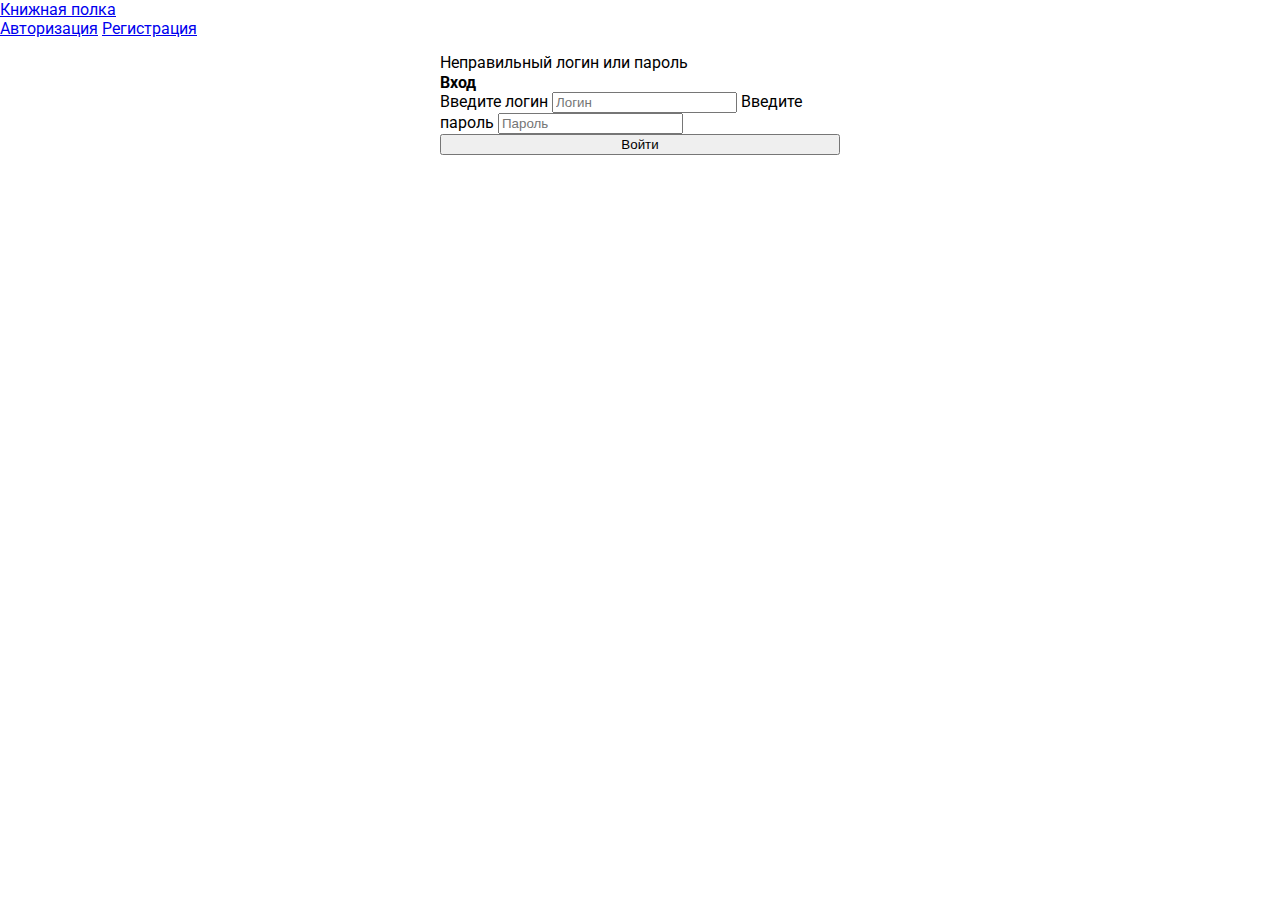
<file: src/main/webapp/WEB-INF/pages/index.html>
<!DOCTYPE html>
<html lang="en" xmlns="http://www.w3.org/1999/xhtml" xmlns:th="http://www.thymeleaf.org">
<head>
    <meta charset="UTF-8">
    <title>Вход</title>
    <link href="../../resources/css/reset.css" rel="stylesheet">
    <link href="../../resources/css/style.css" rel="stylesheet">

    <link rel="preconnect" href="https://fonts.googleapis.com">
    <link rel="preconnect" href="https://fonts.gstatic.com" crossorigin>
    <link href="https://fonts.googleapis.com/css2?family=Inter&family=Roboto:ital@0;1&display=swap" rel="stylesheet">

    <link href="https://cdn.jsdelivr.net/npm/bootstrap@5.0.2/dist/css/bootstrap.min.css" rel="stylesheet"
          integrity="sha384-EVSTQN3/azprG1Anm3QDgpJLIm9Nao0Yz1ztcQTwFspd3yD65VohhpuuCOmLASjC" crossorigin="anonymous">

</head>
<body>


<nav class="nav navbar-expand navbar-dark bg-dark">
    <div class="container-fluid">

        <div class="collapse navbar-collapse">
            <div class="navbar-nav me-auto">
                <a class="navbar-brand fs-2" href="/bookcase/">Книжная полка</a>

            </div>
            <div class="d-flex">
                <a class="btn btn-outline-primary me-3" href="/bookcase/">Авторизация</a>
                <a class="btn btn-danger me-2" href="/bookcase/registration">Регистрация</a>
            </div>
        </div>
    </div>

</nav>

<div class="container">



    <form class="form_container form-control mt-5 p-3" method="post" action="/">

        <div th:if="${param.error}">
            <div class="alert alert-danger text-center">
                Неправильный логин или пароль
            </div>
        </div>

        <h2 class="text-center">Вход</h2>

        <label class="form-label" for="login">Введите логин</label>
        <input name="login" id="login" type="text" placeholder="Логин" class="form-control" required>
        <label class="form-label  mt-3" for="password">Введите пароль</label>
        <input name="password" id="password" type="password" placeholder="Пароль" class="form-control" required>

        <input id="authorization" type="submit" class="btn btn-success mt-4 btn_w text-dark" value="Войти">

    </form>
</div>

</body>
</html>
</file>
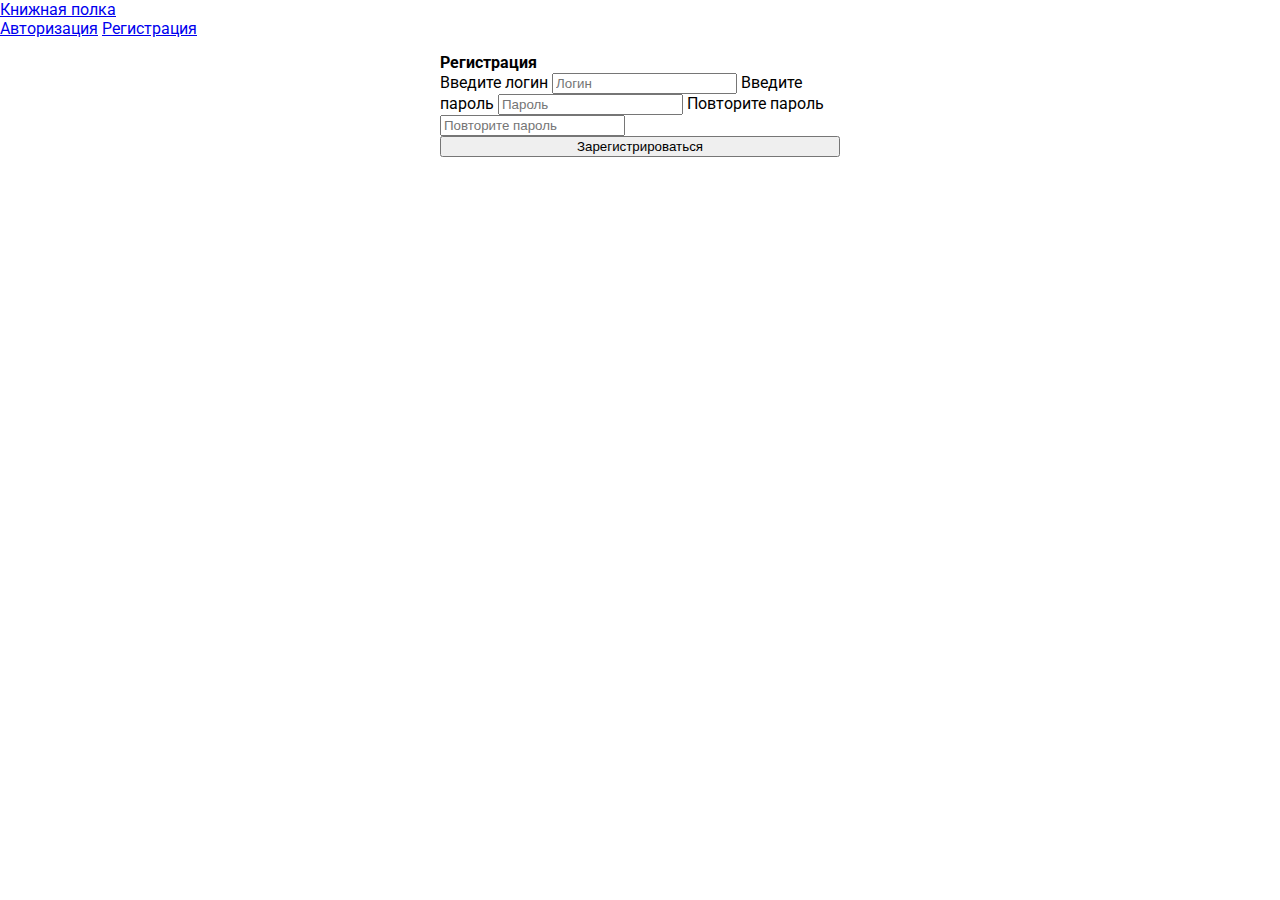
<file: src/main/webapp/WEB-INF/pages/registration.html>
<!DOCTYPE html>
<html lang="en">
<head>
    <meta charset="UTF-8">
    <title>Регистрация</title>
    <link href="../../resources/css/reset.css" rel="stylesheet">
    <link href="../../resources/css/style.css" rel="stylesheet">

    <link rel="preconnect" href="https://fonts.googleapis.com">
    <link rel="preconnect" href="https://fonts.gstatic.com" crossorigin>
    <link href="https://fonts.googleapis.com/css2?family=Inter&family=Roboto:ital@0;1&display=swap" rel="stylesheet">

    <link href="https://cdn.jsdelivr.net/npm/bootstrap@5.0.2/dist/css/bootstrap.min.css" rel="stylesheet"
          integrity="sha384-EVSTQN3/azprG1Anm3QDgpJLIm9Nao0Yz1ztcQTwFspd3yD65VohhpuuCOmLASjC" crossorigin="anonymous">

</head>
<body>

<nav class="nav navbar-expand navbar-dark bg-dark">
    <div class="container-fluid">

        <div class="collapse navbar-collapse">
            <div class="navbar-nav me-auto">
                <a class="navbar-brand fs-2" href="/bookcase/">Книжная полка</a>

            </div>
            <div class="d-flex">
                <a class="btn btn-primary me-3" href="/bookcase/">Авторизация</a>
                <a class="btn btn-outline-danger me-2" href="/bookcase/registration">Регистрация</a>
            </div>
        </div>
    </div>

</nav>

<div class="container">

    <form class="form_container form-control mt-5 p-3">

        <div id="message">

        </div>

        <h2 class="text-center">Регистрация</h2>

        <label class="form-label" for="login">Введите логин</label>
        <input id="login" type="text" placeholder="Логин" class="form-control">
        <label class="form-label  mt-3" for="password">Введите пароль</label>
        <input id="password" type="password" placeholder="Пароль" class="form-control">
        <label class="form-label  mt-3" for="repeatPassword">Повторите пароль</label>
        <input id="repeatPassword" type="password" placeholder="Повторите пароль" class="form-control">

        <input id="registration" type="button" class="btn btn-success mt-4 btn_w text-dark"
               value="Зарегистрироваться">

    </form>
</div>

<script src="../../resources/js/registrationUser.js" rel="script" type="application/javascript"></script>

</body>
</html>
</file>
<file: src/main/webapp/resources/css/style.css>
body{
    font-family: 'Roboto','Roboto Light', sans-serif !important;
}

.form_container {
    max-width: 400px;
    width: 100%;
    padding: 15px;
    margin: auto;
}

.btn_w {
    width: 100%;
}
</file>
